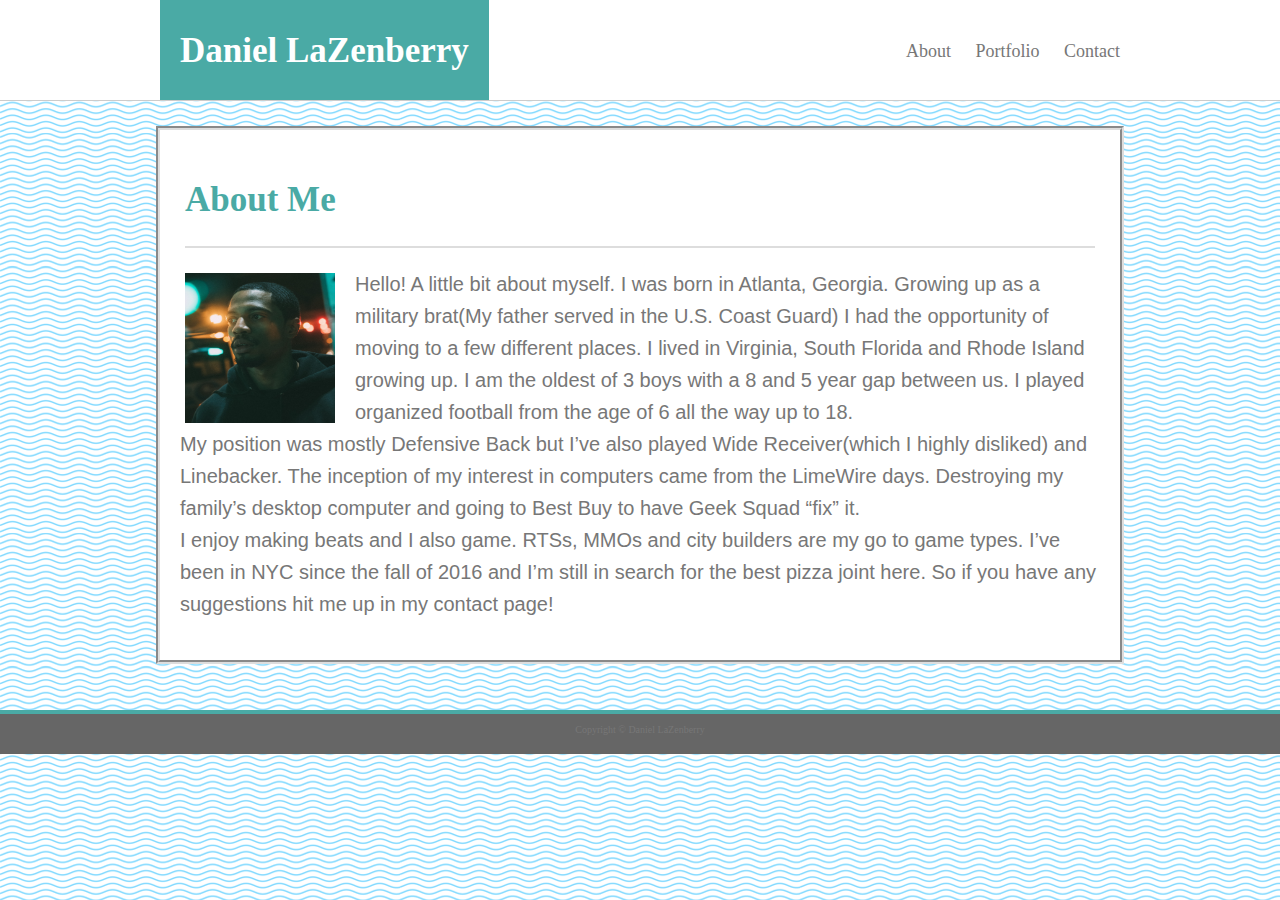
<file: index.html>
<!DOCTYPE html>
<html lang="en">
<head>
    <meta charset="UTF-8">
    <meta name="viewport" content="width=device-width, initial-scale=1.0">
    <meta http-equiv="X-UA-Compatible" content="ie=edge">
    <link rel="stylesheet" type="text/css" href="assets/css/style.css">
    <title>About Dan LaZ</title>
</head>

<body>

    <header>

        <div class="container">  
            
            <!-- Name Header -->
           <h1 class="headname">Daniel LaZenberry</h1>

            <!--Navbar-->
            <nav class="navbar">
                <!-- Navbar Links -->
                <ul class="navlinks">
                    <li>
                        <a href="#about">About</a>
                    </li>
                    <li>
                        <a href="portfolio.html">Portfolio</a>
                    </li>
                    <li>
                        <a href="contact.html">Contact</a>
                    </li>
                </ul>
                            
            </nav>

        </div>      
            
    </header>
    
    <!--wrapper-->
    <section class="wrapper clearfix">
        
        <!-- About Me -->
        <h2 class="head-2s">
        
            About Me
        
            <div class="borderCENTER"></div>
        </h2>
        
        <!-- Note:This image is XLG so be sure to make it smaller in css-->
        <img id="PRO_pic" src="assets/images/WaveDan.jpg" alt="A picture of myself">

        <div class="content">
            <p>
                Hello!  A little bit about myself.  I was born in Atlanta, Georgia.    
                Growing up as a military brat(My father served in the U.S. Coast Guard) I had the opportunity of moving to a few different places.  
                I lived in Virginia, South Florida and Rhode Island growing up. 
                I am the oldest of 3 boys with a 8 and 5 year gap between us.  
                I played organized football from the age of 6 all the way up to 18.<br>
                My position was mostly Defensive Back but I’ve also played Wide Receiver(which I highly disliked) and Linebacker.
                The inception of my interest in computers came from the LimeWire days. 
                Destroying my family’s desktop computer and going to Best Buy to have Geek Squad “fix” it.<br>  
                I enjoy making beats and I also game. RTSs, MMOs and city builders are my go to game types.  
                I’ve been in NYC since the fall of 2016 and I’m still in search for the best pizza joint here.  
                So if you have any suggestions hit me up in my contact page! 
            </p>
        </div>

    </section>
    <!--Footer-->
    <footer class="foot">Copyright &copy; Daniel LaZenberry </footer>

</body>
</html>
</file>
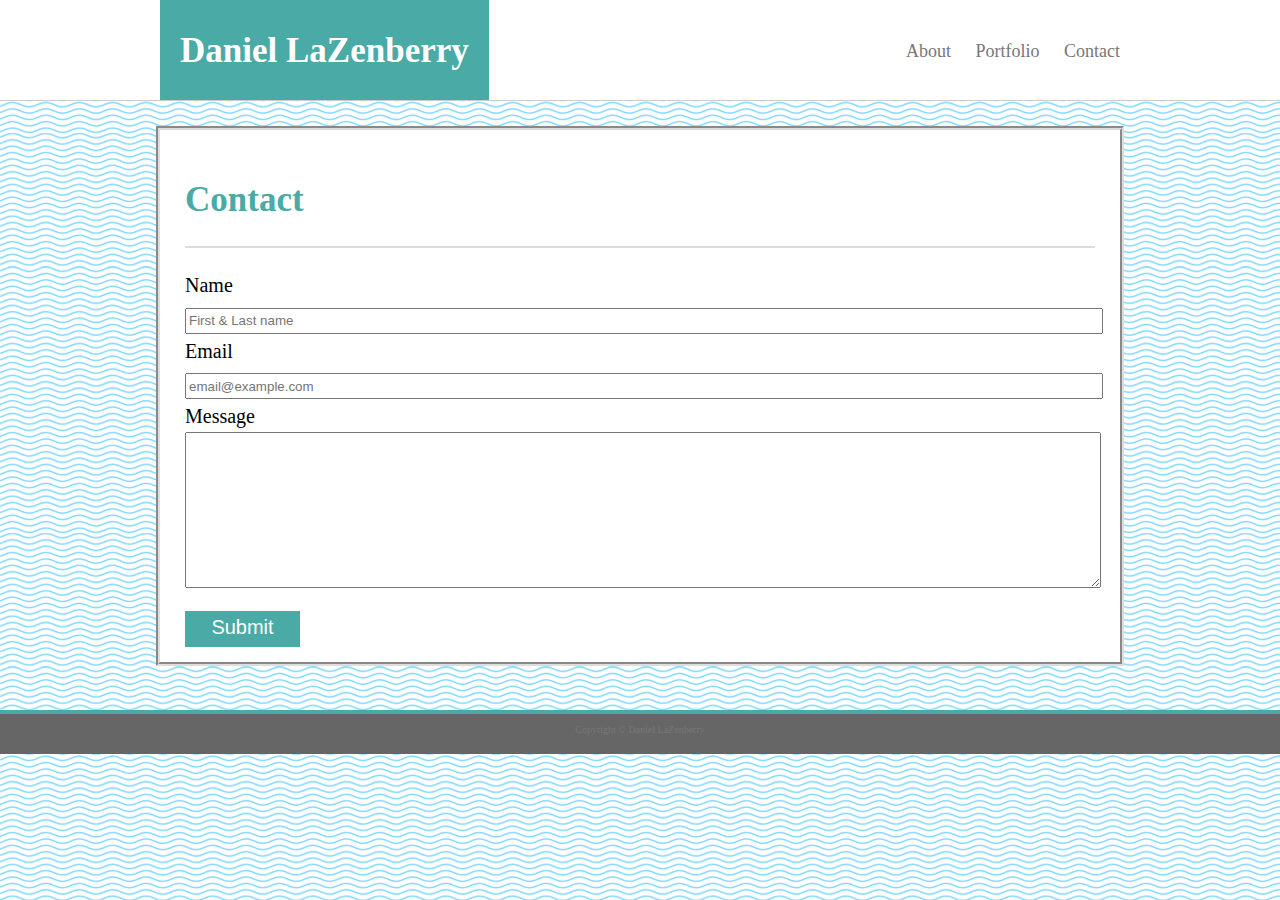
<file: contact.html>
<!DOCTYPE html>
<html lang="en">
<head>
    <meta charset="UTF-8">
    <meta name="viewport" content="width=device-width, initial-scale=1.0">
    <meta http-equiv="X-UA-Compatible" content="ie=edge">
    <link rel="stylesheet" type="text/css" href="assets/css/style.css">
    <title>Contact</title>
</head>

<body>

    <header>

        <div class="container">

            <!-- Name Header -->
            <h1 class="headname">Daniel LaZenberry</h1>

            <!--NAVbar-->
            <nav class="navbar">
                <!-- Navbar Links -->
                <ul class="navlinks">
                    <li>
                        <a href="index.html">About</a>
                    </li>
                    <li>
                        <a href="portfolio.html">Portfolio</a>
                    </li>
                    <li>
                        <a href="#contact">Contact</a>
                    </li>
                </ul>
                            
            </nav>

        </div>
            
    </header>
    
    <!--wrapper-->
    <section class="wrapper clearfix">

        <!-- Contact Header -->
        <h2 class="head-2s">
            
            Contact
        
            <div class="borderCENTER"></div>
        
        </h2>

        <!-- Forms -->
        <form class="form" action="#">
            <label for="name">Name</label>
            <br>
            <input id="name" type="text" placeholder="First & Last name" required>
            <br>
            <label for="email">Email</label>
            <br>
            <input id="email" type="text" placeholder="email@example.com" required>
            <br>
            <label for="message">Message</label>
            <br>
            <textarea id="user_message"></textarea>
            <br>
            <a href="#" id="submit"><p id="submit-text" >Submit</p></a>
           
        </form>

    </section>

    <!--Footer-->
    <footer class="foot">Copyright &copy; Daniel LaZenberry </footer>

</body>
</html>
</file>
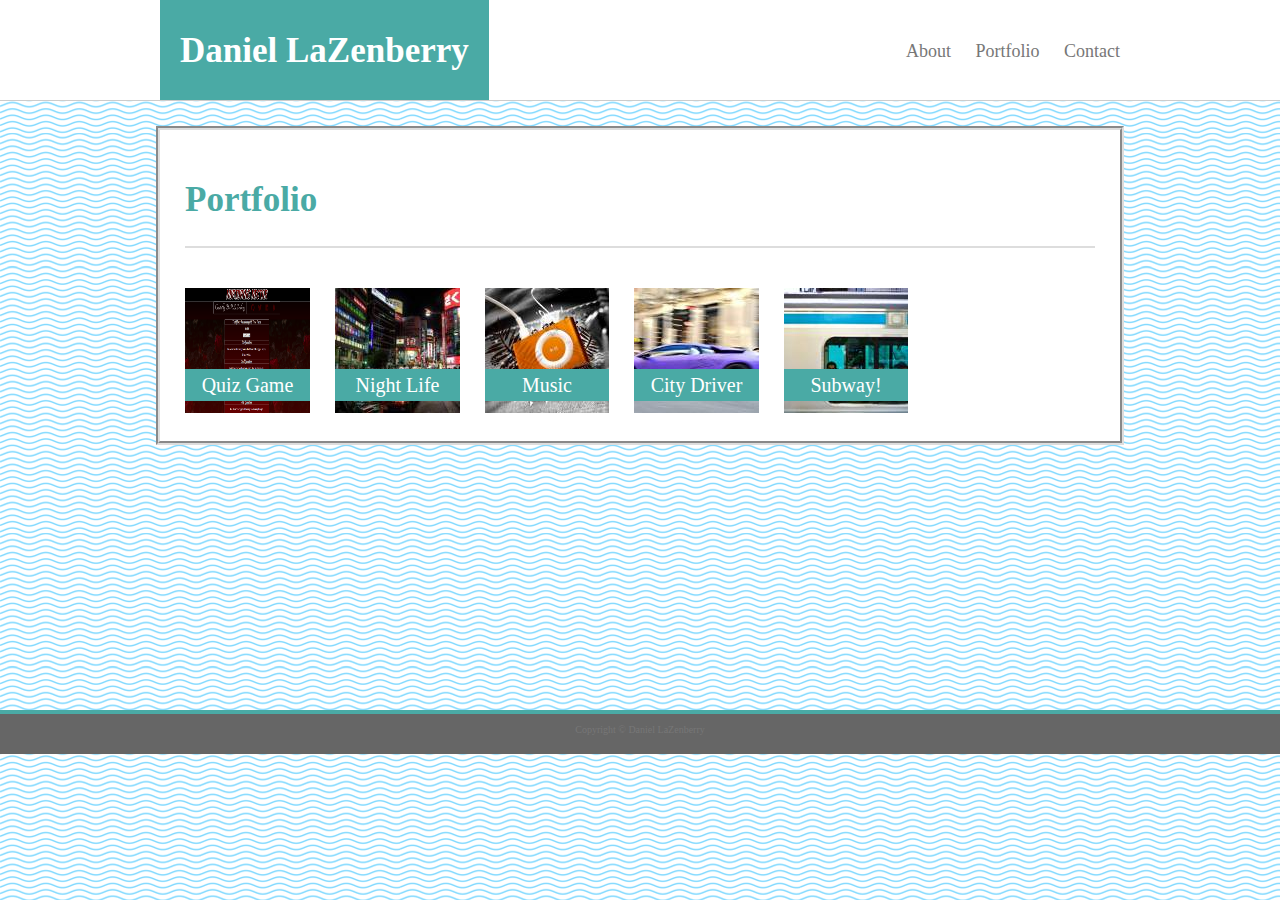
<file: portfolio.html>
<!DOCTYPE html>
<html lang="en">
<head>
    <meta charset="UTF-8">
    <meta name="viewport" content="width=device-width, initial-scale=1.0">
    <meta http-equiv="X-UA-Compatible" content="ie=edge">
    <link rel="stylesheet" type="text/css" href="assets/css/style.css">
    <title>Portfolio</title>
</head>

<body>

    <header>

        <div class="container">

            <!-- Name Header -->
            <h1 class="headname">Daniel LaZenberry</h1>
        
            <!--NAVbar-->
            <nav class="navbar">
                <!-- Navbar Links -->
                <ul class="navlinks">
                    <li>
                        <a href="index.html">About</a>
                    </li>
                    <li>
                        <a href="#portfolio">Portfolio</a>
                    </li>
                    <li>
                        <a href="contact.html">Contact</a>
                    </li>
                </ul>
                            
            </nav>

        </div>
            
    </header>
    
    <!--wrapper-->
    <section class="wrapper clearfix">
                
        <!-- Portfolio Head -->
        <h2 class="head-2s">
            
            Portfolio
        
            <div class="borderCENTER"></div>

        </h2>
        
        <!-- Image Section -->
        <section class="box-container">
            
            <div class="Port-Pics">
                
                <img id="box1" src="assets/images/NuturingNecturePIC.png" alt="A picture of food">
                <a href="https://danlaz.github.io/TriviaGame/" target="_blank">
                    <div class="pic-head">
                        Quiz Game
                    </div>
                </a>

            </div>
            
            <div class="Port-Pics">
                
                <img id="box2" src="assets/images/BIGpartyENERGY.jpg" alt="XD">
                <a href="#">
                    <div class="pic-head">
                        Night Life
                    </div>
                </a>    

            </div>
            
            <div class="Port-Pics">

                <img id="box3" src="assets/images/JAMZ.jpg" alt="A picture of an Ipod Shuffle">
                <a href="#">
                    <div class="pic-head">
                        Music
                    </div>
                </a>    

            </div>
            
            <div class="Port-Pics">               
                
                <img id="box4" src="assets/images/SKRTskrt.jpg" alt="A picture of a car">
                <a href="#">
                    <div class="pic-head">
                        City Driver
                    </div>
                </a>    

            </div>
            
            <div class="Port-Pics">             
                
                <img id="box5" src="assets/images/SUBWAY.jpg" alt="A picture of a train">
                <a href="#">
                    <div class="pic-head">
                        Subway!
                    </div>
                </a>    

            </div>

        </section>

    </section>
    
    <!--Footer-->
    <footer class="foot">Copyright &copy; Daniel LaZenberry </footer>

</body>
</html>
</file>
<file: assets/css/style.css>
html {
    position: relative;

}

body {
    font-size: 24px;
    line-height: 32px;
    background-image: url('/assets/images/just-waves.png');
    background-repeat: repeat;
    background-attachment: fixed;
    padding: 0;
    margin: 0;

}

.wrapper {
    width: 960px;
    max-width: 100%;
    margin: 0 auto;
    background-color: #ffffff;
    font-family: Arial, 'Helvetica Neue' Helvetica, sans-serif;
    border-width:4px;
    border-style: groove;
    border-color: #dddddd;
    margin-top: 25px;

}

.clearfix:before,.clearfix:after {
    content: "";
    display: block;
    clear: both;
    
}

.container {
    max-width: 960px;
    margin: 0 auto;

}

/* navbar css */

header {
    background-color: #ffffff;
    border-bottom: 1px solid #cccccc;
    height: 100px;
    overflow: hidden;
    width: 100%;

}

header::after {
    content: '';
    display: table;
    clear: both;
    
}

.headname {
    float: left;
    padding: 35px 20px;
    margin: 0px 0;
    font-size: 35px;
    background-color: #4aaaa5;
    text-align: center;
    color: white;
    font-family: Georgia, 'Times New Roman', Times, serif;

}

nav {
    float: right;
    font-size: 18px;

}

nav ul {
    margin: 0;
    padding: 0;
    list-style: none;
    font-family: Arial, 'Helvetica Neue' Helvetica, sans-serif;

}

nav ul li {
    display: inline-block;
    margin-left: 20px;
    padding: 35px 0;

}

nav ul li a {
    text-decoration: none;
    color: #777777;
    
}

/* Content header css */

h2 {
    font-size: 35px;
    padding: 0 25px;
    padding-top: 25px;
    color: #4aaaa5;
    font-family: Georgia, 'Times New Roman', Times, serif;
    margin-bottom: 20px;

}

.borderCENTER {
    border-bottom: 2px solid #dddddd;
    padding: 15px;

}

/* About page css */

#PRO_pic {
    height: 150px;
    width: 150px;
    margin: 5px 0;
    padding: 0 20px;
    padding-left: 25px;
    float: left;

}

p {
    font-size: 20px;
    padding: 0 20px;
    padding-bottom: 20px;
    font-family: 'Arial', 'Helvetica Neue', Helvetica, sans-serif;
    color: #777777;

}

/* Footer css */

.foot {
    background-color: #666666;
    text-align: center;
    font-size: 10px;
    border-top: solid 4px #4aaaa5;
    bottom: 0px;
    height: 4em;
    top: 710px;
    position: absolute;
    width: 100%;
    color: #777777;

}

/* Contact page css  */

form {
    margin: 0 25px;
    
}

label {
    font-size: 20px;

}

#name, #email, #user_message {
    width: 100%;

}

#name, #email {
    height: 20px;

}

#user_message {
    height: 150px;

}

#submit {
    align-content: center;
    text-decoration: none;
    
}

#submit-text {
    color: white;
    text-align: center;
    font-size: 20px;
    margin: 15px 0;
    display: inline-block;
    background-color: #4aaaa5;
    width: 75px;
    height: 16px;

}

/*Portfolio css section  */

.Port-Pics {
    position: relative;
    margin: 20px auto;
    float: left;
   
    padding-left: 25px;

}

.Port-Pics img {
    margin: 0 auto;

}

.pic-head {
    position: absolute;
    padding: 10px 5px 10px -5px;
    color: #ffffff;
    background-color: #4aaaa5;
    bottom: 20px;
    max-width: 100%;
    text-align: center;
    font-size: 20px;
    font-family: Georgia, 'Times New Roman', Times, serif;
    right: 0px;
    left: 10px;
    margin-left: 15px;

}

#box1 {
    width: 125px;
    height: 125px;
}


@media only screen and (max-width: 768px) {

    .foot{
        top: 900px;

    }

    .container {
        max-width: 100%;

    }

}


@media only screen and (max-width: 640px) {

    .foot{
        top: 1600px;

    }

    header {
        position: static;
        overflow: visible;
       
    }

    nav ul {
        align-content: center;
        float: left;
        
    }

}
</file>
